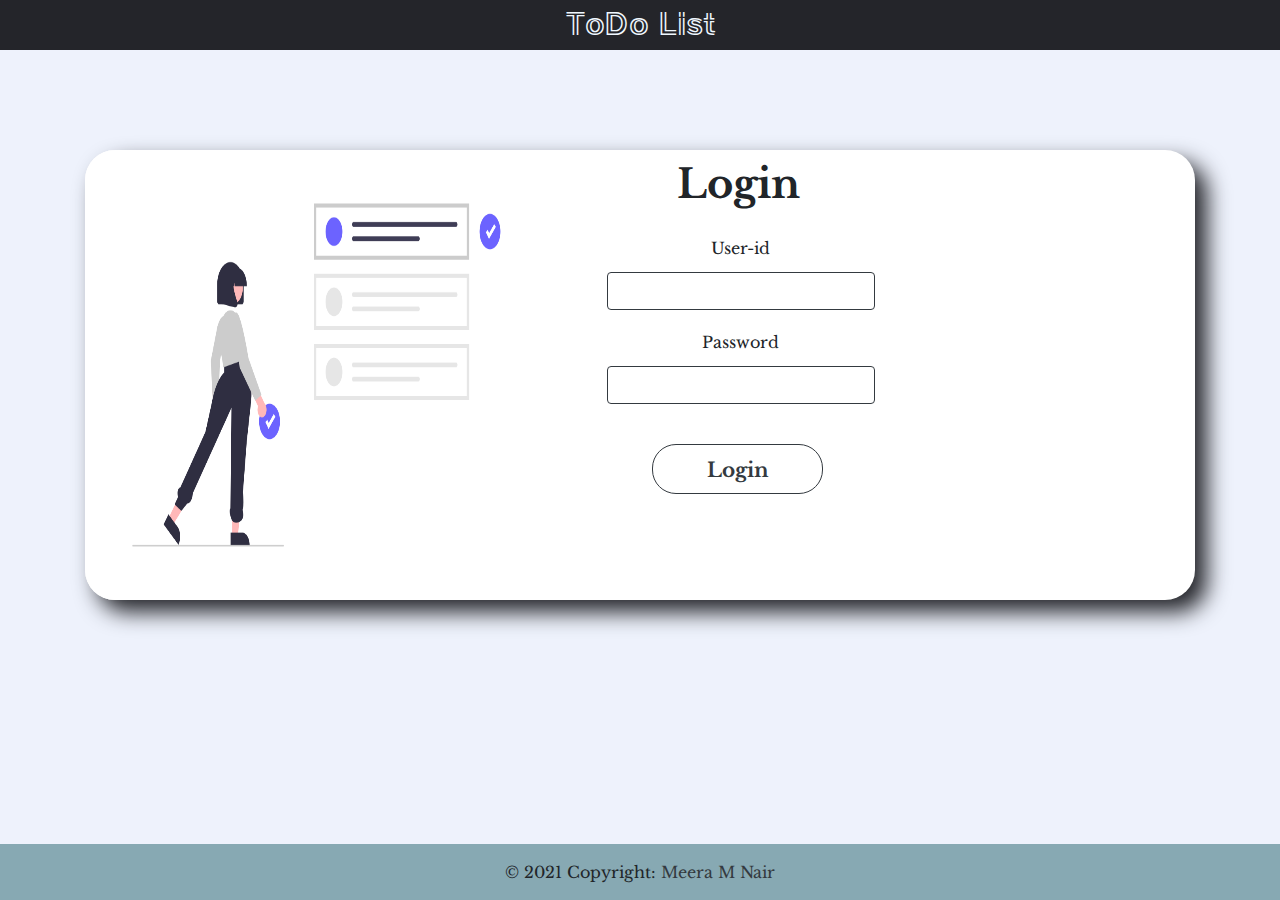
<file: index.html>
<!DOCTYPE html>
<html lang="en">

<head>
    <meta charset="UTF-8">
    <meta name="viewport" content="width=device-width, initial-scale=1.0">
    <meta http-equiv="X-UA-Compatible" content="ie=edge">
    <script src="https://cdn.jsdelivr.net/npm/bootstrap@5.0.0-beta2/dist/js/bootstrap.min.js"integrity="sha384-nsg8ua9HAw1y0W1btsyWgBklPnCUAFLuTMS2G72MMONqmOymq585AcH49TLBQObG"crossorigin="anonymous"></script>
    <script src="https://ajax.googleapis.com/ajax/libs/jquery/3.6.0/jquery.min.js"></script>
    <link rel="preconnect" href="https://fonts.gstatic.com">
<link href="https://fonts.googleapis.com/css2?family=Libre+Baskerville&family=Train+One&display=swap" rel="stylesheet">
    <link rel="stylesheet" href="https://stackpath.bootstrapcdn.com/bootstrap/4.3.1/css/bootstrap.min.css"integrity="sha384-ggOyR0iXCbMQv3Xipma34MD+dH/1fQ784/j6cY/iJTQUOhcWr7x9JvoRxT2MZw1T" crossorigin="anonymous">
    <link rel="stylesheet" href="./assets/style.css">
    <title>Login</title>
    <link rel="icon" href="./assets/icon.png" type="image/x-icon">

</head>
<body>
          <header>
                <nav> 
                    <div class="header">
                  <ul class="nav__links">
                    <li><a href="index.html" class="iconimg">ToDo List</a></li>
                  </ul>
                </div>
                </nav>
              </header>
    <section class="Form my-4 mx-5">
        <div id="login" class="container">
            <div class="row no-gutters">
                <div class="col-lg-5">
                    <img src="./assets/loginimg.png" class="img-fluid loginimg" alt="Login here">
                </div>
                <div class="col-lg-7 formcontents">
                    <h1 class="link1">Login</h1>
                    <div class="to-right p-3">
                        <form id="newform" onsubmit="return check(redirecting)">
                            <div class="form-row">
                                <div class="col-lg-7 mb-3 px-5">
                                    <label for="text" class="form-label p-1" id="elabel">User-id</label>
                                    <input type="text" class="form-control border border-dark id" id="userid" />
                                 </div>
                            </div>
                            <div class="form-row">
                                <div class="col-lg-7 mb-3 px-5">
                                    <label for="exampleInputPassword1" class="form-label p-1" id="plabel">Password</label>
                                    <input type="password" class="form-control border border-dark pwd" id="exampleInputPassword1" />
                                </div>
                            </div>
                            <div class="form-row">
                                <div class="col-lg-5 p-2">
                                    <button type="submit" class="btn btn-outline-dark btn-lg mt-3 mb-5 lbtn" id="submitme">Login</button>
                                </div>
                            </div>
                        </form>
                    </div>
                </div>
            </div>
        </div>
    </section>
    <footer class="bg-light text-center text-lg-start footer">
            <!-- Copyright -->
            <div class="text-center p-3" style="background-color: #87A9B3">
              © 2021 Copyright:
              <a class="text-dark" href="https://github.com/Meera27">Meera M Nair</a>
            </div>
            <!-- Copyright -->
          </footer>
    <script src="login.js"></script>
</body>

</html>
</file>
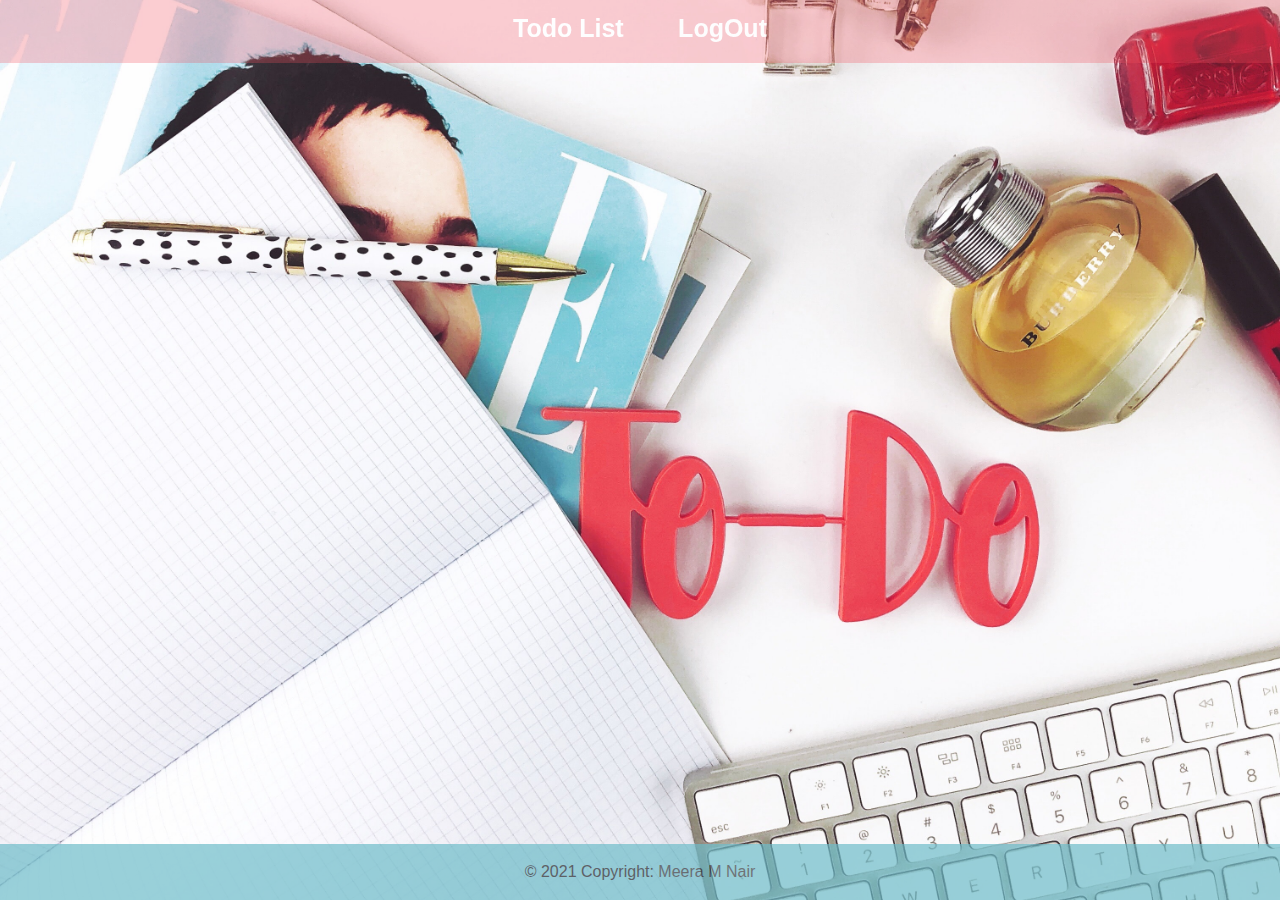
<file: sp.html>
<!DOCTYPE html>
<html lang="en">
<head>
        <meta charset="UTF-8">
        <meta name="viewport" content="width=device-width, initial-scale=1.0">
        <meta http-equiv="X-UA-Compatible" content="ie=edge">
        <script src="https://cdn.jsdelivr.net/npm/bootstrap@5.0.0-beta2/dist/js/bootstrap.min.js"integrity="sha384-nsg8ua9HAw1y0W1btsyWgBklPnCUAFLuTMS2G72MMONqmOymq585AcH49TLBQObG"crossorigin="anonymous"></script>
        <script src="https://ajax.googleapis.com/ajax/libs/jquery/3.6.0/jquery.min.js"></script>
        <link rel="preconnect" href="https://fonts.gstatic.com">
        <link href="https://fonts.googleapis.com/css2?family=Train+One&display=swap" rel="stylesheet">
        <link rel="stylesheet" href="https://stackpath.bootstrapcdn.com/bootstrap/4.3.1/css/bootstrap.min.css"integrity="sha384-ggOyR0iXCbMQv3Xipma34MD+dH/1fQ784/j6cY/iJTQUOhcWr7x9JvoRxT2MZw1T" crossorigin="anonymous">
        <link rel="stylesheet" href="./assets/sp.css">
        <title>Main</title>
        <link rel="icon" href="./assets/icon.png" type="image/x-icon">


</head>
<body>
    <div class="header">
        <ul>
            <li><a href="todo.html" class="text"><b>Todo List</b></a></li>
            <li><a href="index.html" class="text"><b>LogOut</b></a></li>
        </ul>

    </div>
    <footer class="bg-light text-center text-lg-start fixed-bottom">
        <!-- Copyright -->
        <div class="text-center p-3" style="background-color: #6EBCC9">
          © 2021 Copyright:
          <a class="text-dark" href="https://github.com/Meera27">Meera M Nair</a>
        </div>
        <!-- Copyright -->
      </footer>
</body>
</html>
</file>
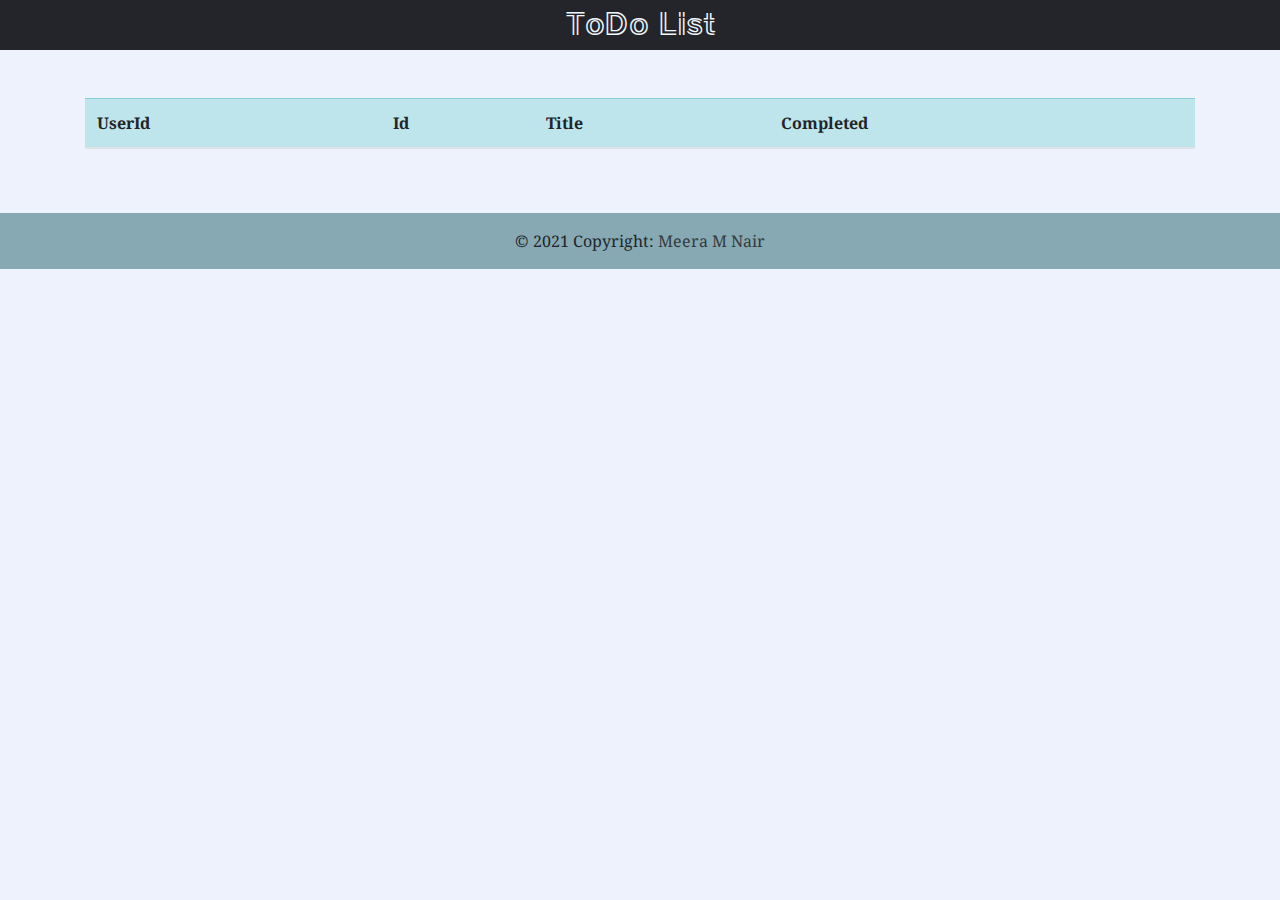
<file: todo.html>
<!DOCTYPE html>
<html lang="en">
<head>
    <meta charset="UTF-8">
  <meta http-equiv="X-UA-Compatible" content="IE=edge">
  <meta name="viewport" content="width=device-width, initial-scale=1.0">
  <link rel="preconnect" href="https://fonts.gstatic.com">
  <link href="https://fonts.googleapis.com/css2?family=Noto+Serif&family=Train+One&display=swap" rel="stylesheet">
  <script src="https://cdn.jsdelivr.net/npm/bootstrap@5.0.0-beta2/dist/js/bootstrap.min.js"integrity="sha384-nsg8ua9HAw1y0W1btsyWgBklPnCUAFLuTMS2G72MMONqmOymq585AcH49TLBQObG"crossorigin="anonymous"></script>
  <script src="https://ajax.googleapis.com/ajax/libs/jquery/3.6.0/jquery.min.js"></script>
  <link rel="stylesheet" href="https://stackpath.bootstrapcdn.com/bootstrap/4.3.1/css/bootstrap.min.css" integrity="sha384-ggOyR0iXCbMQv3Xipma34MD+dH/1fQ784/j6cY/iJTQUOhcWr7x9JvoRxT2MZw1T" crossorigin="anonymous">
  <link rel="stylesheet" href="./assets/todo.css">
  <title>To Do</title>
  <link rel="icon" href="./assets/icon.png" type="image/x-icon">
</head>
<body>
    <header>
        <nav> 
            <div class="header">
          <ul class="nav__links">
            <li><a href="todo.html" class="iconimg">ToDo List</a></li>
          </ul>
        </div>
        </nav>
      </header>
    <div class="container my-5">
        <div class="table-responsive">
        <table class="table" id="tasks" style="width: 100%;">
          <thead>    
          <tr class="table-info">
                    <th scope="col">UserId</th>
                    <th scope="col">Id</th>
                    <th scope="col">Title</th>
                    <th scope="col">Completed</th>
                </tr>
              </thead>  
        </table>
    </div>
</div>
<footer class="bg-light text-center text-lg-start">
    <!-- Copyright -->
    <div class="text-center p-3" style="background-color: #87A9B3">
      © 2021 Copyright:
      <a class="text-dark" href="https://github.com/Meera27">Meera M Nair</a>
    </div>
    <!-- Copyright -->
  </footer>

<script src="todo.js"></script>
</body>
</html>
</file>
<file: assets/style.css>
* {
    padding: 0px;
    margin: 0px;
}
header{
    background-color: #24252a;
    height: 50px; 
}
.header {
    text-align: center;
}
.header ul{
    margin: 0%;
    padding: 0%;
}
.header a{
    font-family: 'Train One', cursive;
    font-size:30px;
    color: aliceblue;
    text-decoration: none;

}
a{
    text-decoration: none;

}
.nav__links li {
    list-style: none;
  }
  
body {
    background: rgb(255, 255, 255);
    background-color: #EEF2FC;
    font-family: 'Libre Baskerville', serif;
}

.row {
    background: white;
    border-radius: 30px;
    box-shadow: 12px 12px 22px #24252a;
    align-content: center;
    text-align: center;
    margin-top: 100px;
}

img {
    border-bottom-left-radius: 30px;
    border-top-left-radius: 30px;
    border-top-right-radius: 30px;
}
.loginimg{
height: 450px !important;
}
.btn {
    height: 50px;
    width: 70%;
    font-weight: bold;
    border-radius: 24px;
    padding: 10px 20px;
    font-size: 20px;
}

h1 {
    text-align: center;
    font-weight: 800;
}
.footer{
    position: fixed;
  left: 0%;
  bottom: 0%;
  width: 100%;
  text-align: center;
}
@media (max-width: 992px) {
    #newform{
        align-content: center;
    }
    .links .link1{
        margin-left: 3%;
    }
    .loginimg{
        height: 450px;
    }
    
}
@media (min-width: 992px) {
    h1 {
        text-align: left;
        margin-top: 10px;
    }
    p {
        width: 170px;
        margin-bottom: 40px;
    }
    .links{
        margin-left: 15%;
    }
    .link1{
        margin-left: 20%;
    }
    .lbtn{
        margin-left: 35%;
    }
}
</file>
<file: assets/sp.css>
*{
    margin: 0%;
    padding: 0%;
}
body {
    background-image: url("./bg.jpg");
    height: 100vh; 
    opacity: 0.7;
    background-position: center;
    background-repeat: no-repeat;
    background-size: cover;
  }
  .header{
      width: 100%;
      background-color: rgb(245,80,94,0.4);
  }
  .header ul{
    text-align: center;
  }

.header ul li{
    text-align: center;
    list-style: none;
    display: inline-block;
      }
.header a{
    text-decoration: none;
    font-size: 25px;
    color: white !important;
    padding: 10px 25px 15px 25px;
    }
.header ul li a{
    display: block;
        text-decoration: none;
}

.text{
    transition: transform .2s;
}   
.text:hover{
    transform: scale(1.5); 
    color: #f5505e;
}
</file>
<file: assets/todo.css>
* {
    box-sizing: border-box;
    margin: 0;
    padding: 0;
  }
  
  header {
    background-color: #24252a;
    height: 50px; 
  }
.header {
    text-align: center;
}
.header ul{
    margin: 0%;
    padding: 0%;
}
.header a{
    font-family: 'Train One', cursive;
    font-size:30px;
    color: aliceblue;
    text-decoration: none;
    text-align: center;

}
tr:hover {
  background-color: #F4C4C9;
}
body{
  font-family: 'Noto Serif', serif;
  background-color: #EEF2FC;
}
  /* .nav__links a {
    font-family: "Montserrat", sans-serif;
    font-weight: 500;
    color: #edf0f1;
    text-decoration: none;
  }
  
  .nav__links {
    list-style: none;
    display:flex;
    float: right;
    margin-top: 6%;
  }
  
   .nav__links li {
    padding: 0px 20px;
  } 
  
  .nav__links li a {
    transition: color 0.3s ease 0s;
  }
  
  .nav__links li a:hover {
   color: #0088a9;
   
  } */
</file>
